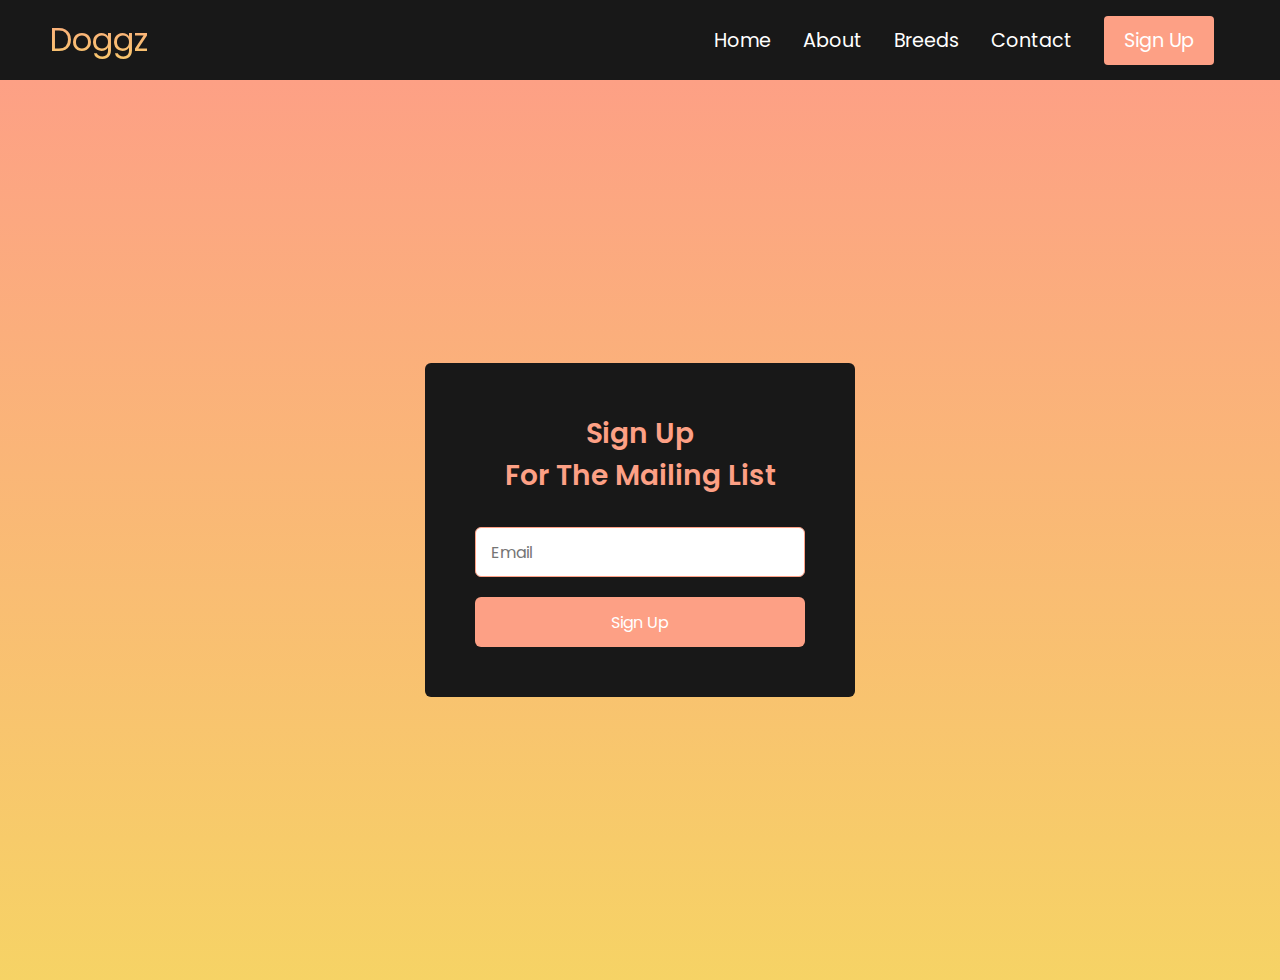
<file: signup.html>
<!DOCTYPE html>
<html lang="en">
<head>
    <meta charset="UTF-8">
    <meta http-equiv="X-UA-Compatible" content="IE=edge">
    <meta name="viewport" content="width=device-width, initial-scale=1.0">
    <title>Document</title>
    <link rel="stylesheet"
    href="https://unpkg.com/boxicons@2.1.2/css/boxicons.min.css">
    <link rel="preconnect" href="https://fonts.googleapis.com"><link rel="preconnect" href="https://fonts.gstatic.com" crossorigin><link href="https://fonts.googleapis.com/css2?family=Poppins:ital,wght@0,100;0,200;0,300;0,500;0,600;0,700;0,800;0,900;1,400&display=swap" rel="stylesheet">
    <link rel="stylesheet" href="./style3.css" />
</head>
<body>
    <section>
        <nav class="navbar">
          <div class="navbar__container">
            <a href="index.html" id="navbar__logo">Doggz</a>
            <div class="navbar__toggle" id="mobile-menu">
              <span class="bar"></span>
              <span class="bar"></span>
              <span class="bar"></span>
            </div>
            <ul class="navbar__menu">
              <li class="navbar__item">
                <a href="index.html" class="navbar__links">Home</a>
              </li>
              <li class="navbar__item">
                <a href="" class="navbar__links">About</a>
              </li>
              <li class="navbar__item">
                <a href="breeds.html" class="navbar__links">Breeds</a>
              </li>
              <li class="navbar__item">
                <a class="navbar__links" a href="contact.html">Contact</a>
              </li>
              <li class="navbar__btn">
                  <a href="signup.html" class="button">Sign Up</a>
                </li>
            </ul>
          </div>
        </nav>
        <section class="container forms">
            <div class="form login">
                <Header>Sign Up</Header>
                <Header>For The Mailing List</Header>
                <form action="#">
                    <div class="field input-field">
                        <input type="email" placeholder="Email" class="input">
                    </div>
                    <div class="field button-field">
                        <button>Sign Up</button>
                         </div>
                </form>

            </div>
        </section>

</body>
</html>
</file>
<file: style3.css>
@import url('https://fonts.googleapis.com/css?family=Poppins:300,400,500,600,700,800,900&display=swap');
*
*{
    margin:0;
    padding:0;
    box-sizing:border-box;
    color:#ffff;
    font-family:"Poppins",sans-serif;
}

/* navigation menu */

nav{
    position:absolute;
    display:flex;
    height:80px;
    justify-content: center;
    align-items: center;
    background:rgb(24,24,24);
    font-size: 1.2rem;
    position: sticky;
    top:0;
    z-index: 100;
}
  
.navbar__container{
    display:flex;
    justify-content: space-between;
    height:80px;
    z-index:1;
    width:100%;
    max-width:1300px;
    margin:0 auto;
    padding:0 50px;
}

#navbar__logo{
    background-color:#fda085;
    background-image:linear-gradient(to top,#f6d365 0%,#fda085 100%);
    background-size:100% ;
    -webkit-background-clip: text;
    -moz-background-clip: text;
    -webkit-text-fill-color: transparent;
    -moz-text-fill-color:transparent;
    display:flex;
    align-items: center;
    cursor:pointer;
    text-decoration: none;
    font-size: 2rem;
}

.fa-gem{
    margin-right:0.5rem;
}

.navbar__menu{
    display:flex;
    align-items: center;
    list-style: none;
    text-align: center;
}

.navbar__item{
    height: 80px;
}

.navbar__links{
    color:white;
    display: flex;
    align-items: center;
    justify-content: center;
    text-decoration: none;
    padding: 0 1rem;
    height:100%;
}

.navbar__btn{
    display: flex;
    justify-content: center;
    align-items: center;
    padding: 0 1rem;
    width:100%;
}

.button{
    display: flex;
    justify-content:center;
    align-items: center;
    text-decoration: none;
    padding:10px 20px;
    height:100%;
    width:100%;
    border:none;
    outline:none;
    border-radius: 4px;
    background:#fda085 ;
    color:white;
}

.button:hover{
    background: #fda085 ;
    transition: all 0.3s ease;

}

.navbar__links:hover{
    color:#f6d365;
    transition:all 0.3 ease;
}

@media screen and (max-width: 960px){
    .navbar__container{
        display:flex;
        justify-content: space-between;
        height:80px;
        z-index:1;
        width:100%;
        max-width:1300px;
        padding:0;
    }
    .navbar__menu{
        display:grid;
        grid-template-columns:auto;
        margin:0;
        position:absolute;
        top:-1000px;
        opacity: 0;
        transition:all 0.5s ease;
        height:50vh;
        z-index:-1;
    }
}

/* slider controls */
.container{
    width:100%;
    height:100vh;
    background:linear-gradient(to top,#f6d365 0%,#fda085 100%);
    display: flex;
    align-items: center;
    justify-content: center;
}

.container img{
    height:100vh;
    width:100%;

}
.swiper{
    width:100%;
    height:fit-content;
}

.swiper-slide img{
    width:100%;
}

.swiper .swiper-button-prev, .swiper .swiper-button-next{
    color:#fda085;

}
/*sign up content*/
.container{
    height:100vh;
    width:100%;
    align-items: center;
    justify-content: center;
    display:flex;
    background-color:linear-gradient(to top,#f6d365 0%,#fda085 100%) ;
}

.form{
    max-width:430px;
    border-radius:6px;
    padding:50px;
    width:100%;
    background:rgb(24,24,24) ;

}

header{
    font-size:28px;
    font-weight:600;
    color:#fda085;
    text-align:center;
}

header h2{
    text-align:center;
    justify-content: center;
    position:relative;
}

form{
    margin-top:30px;

}

form .field{
    height:50px;
    width:100%;
    margin-top:20px;
}

.field input,
.field button{
    height:100%;
    width:100%;
    border:none;
    font-size: 16px;
    font-weight:400;
    border-radius: 6px;
}

.field input{

    padding: 0 15px;
    border:1px solid#fda085;
}

.field input:focus{
    border-bottom-width: 2px;
}

.eye-icon{
    position:absolute;
    top:61.4%;
    right:40%;
    transform:translateY(-50%);
    font-size:18px;
    cursor:pointer;
    color: #8b8b8b;
    padding:5px;

}

.form-link{
    text-align: center;
    margin-top:10px;
}


.form-link span,
.form-link span a{
    font-size:14px;
    font-weight:400;
}

.form a{
    color:#fda085;
    text-decoration: none;
}

.form a:hover{
    text-decoration: underline;
}

.field button{
    color:#fff;
    background-color:#fda085;
    transition: all 0.3s ease;

}

.field button:hover{
    background-color:#f6d365;
}
</file>
